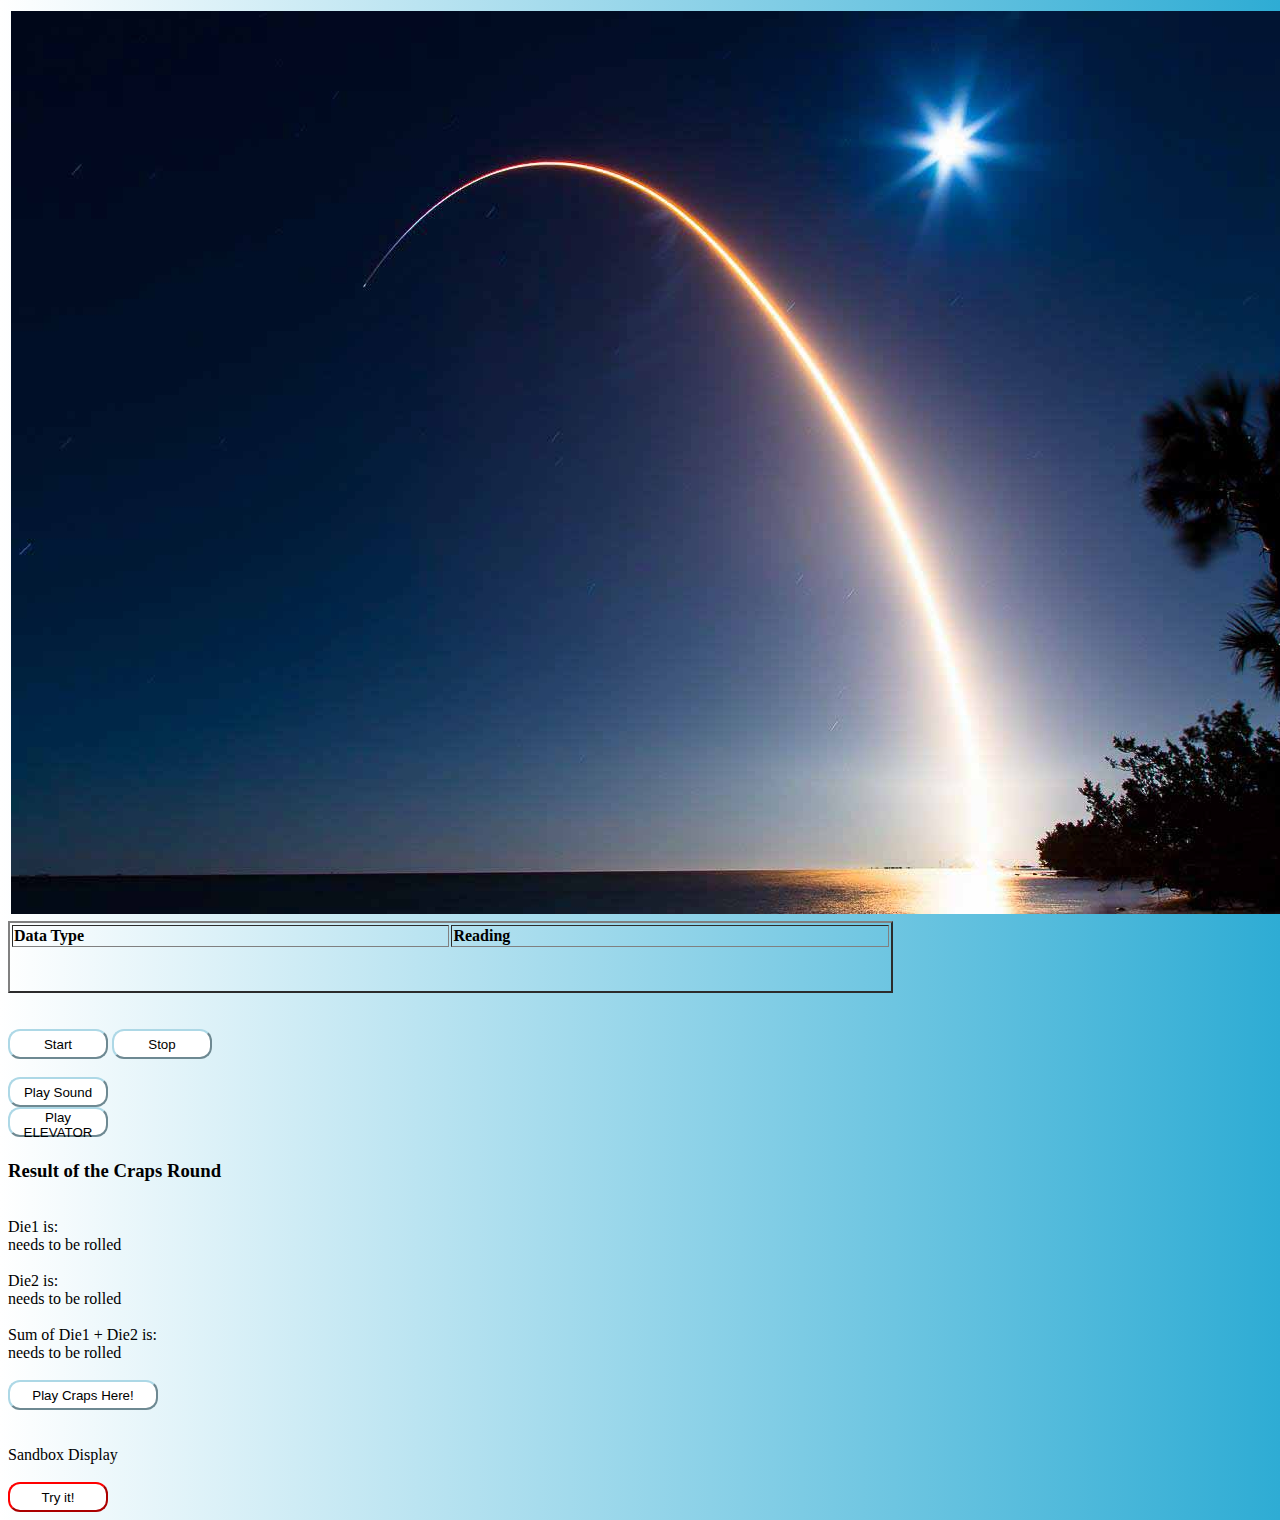
<file: Wk5-1/index.html>
<!DOCTYPE html>
<!--file creator: Trevor Satrom
    email:tjsatrom@gmail.com
    for CSC102 Class Sp2021Online
    Week5-2-->

<html>

<head>
    <!--none of this appears in the body of the page-->
    <script src="dataLoader-1.js"></script>
    <script src="code.js"></script>
    <link href="style.css" rel="stylesheet" type="text/css" />
    <title>
        Trevor's UATSpace Page
    </title>

</head>

<body>
    <!--needed for DOM-->
    <script>
        var theTime  = new Date();
        var tempTime = new Date();
        var time_interval = 5000; 
        var last_iteration = 0;
        //this is boolean, it's either true or false
        var running = true;
        var index = 0;
        var timer;
        
        //to get the data from dataLoader-1.js
        var data = getData();

        //this is going to fill in the table
        function updateDisplay(){
            //this'll grab the Current time/Date
            theTime = new Date();
            //this is where we tell 
            var timeRead = data[index].time_seconds;
            //if the time is greater than or equal to 10, 
            if(timeRead >= 10){
                //data[index].time_seconds is where we get the data from the table.
                document.getElementById("data").rows["seconds"].innerHTML = dataRow("Time Elapsed", data[index].time_seconds, "seconds");
                //we don't have units for the rest of these, so instead of "seconds"  just use " ".
                document.getElementById("data").rows["latitude"].innerHTML = dataRow("Latitude", data[index].latitude, " ");
                document.getElementById("data").rows["longitude"].innerHTML = dataRow("Longitude", data[index].longitude , " ");
                document.getElementById("data").rows["gps_altitude"].innerHTML = dataRow("GPS altitude", data[index].gps_altitude, " ");
                document.getElementById("data").rows["bmpSensor_altitude"].innerHTML = dataRow("BMP Sensor altitude", data[index].bmpSensor_altitude, " ");
                document.getElementById("data").rows["bmpSensor_pressure"].innerHTML = dataRow("BMP Sensor pressure", data[index].bmpSensor_pressure, " ");
                document.getElementById("data").rows["bmpSensor_temp"].innerHTML = dataRow("BMP Sensor temperature", data[index].bmpSensor_temp, " ");
                document.getElementById("data").rows["digSensor_temp"].innerHTML = dataRow("Digital Sensor temperature", data[index].digSensor_temp, " ");
                document.getElementById("data").rows["cssSensor_temp"].innerHTML = dataRow("CSS Sensor temp", data[index].cssSensor_temp, " ");
                document.getElementById("data").rows["cssSensor_eC02"].innerHTML = dataRow("CSS Sensor eC02", data[index].cssSensor_eC02, " ");
                document.getElementById("data").rows["cssSensor_TVOC"].innerHTML = dataRow("CSS Sensor TVOC", data[index].cssSensor_TVOC, " ");
                document.getElementById("data").rows["UV"].innerHTML = dataRow("UV", data[index].UV, " ");
                document.getElementById("data").rows["accelX"].innerHTML = dataRow("Accel X", data[index].accelX, " ");
                document.getElementById("data").rows["accelY"].innerHTML = dataRow("Accel Y", data[index].accelY, " ");
                document.getElementById("data").rows["accelZ"].innerHTML = dataRow("Accel Z", data[index].accelZ, " ");
                document.getElementById("data").rows["magneticX"].innerHTML = dataRow("Magnetic X", data[index].magneticX, " ");
                document.getElementById("data").rows["magneticY"].innerHTML = dataRow("Magnetic Y", data[index].magneticY, " ");
                document.getElementById("data").rows["magneticZ"].innerHTML = dataRow("Magnetic Z", data[index].magneticZ, " ");
                document.getElementById("data").rows["gyroX"].innerHTML = dataRow("Gyro X", data[index].gyroX, " ");
                document.getElementById("data").rows["gyroY"].innerHTML = dataRow("Gyro Y", data[index].gyroY, " ");
                document.getElementById("data").rows["gyroZ"].innerHTML = dataRow("Gyro Z", data[index].gyroZ, " ");
             }

             if(index < 500){
                index++;
             }else{
                index = 0;
             }
             
        }

    </script>
    <!--needed for dom-->
    <!--a table to put the h1 and pic on the same line-->
    <table>
        <td><!--This is the body, img src is linking to a file.jpg so the computer knows where to look.-->
            <img src="myUATlogo.jpg"><td><!--This is a picture encapsulated by data.
                The h1 denotes text size and boldness.  H1 is the biggest and boldest and it goes down from 
                there to h2, h3, etc.  The white text denotes text as it appears on the webpage. -->
                <!--this is the big bold text at the top of the webpage-->
                <h1>UAT Space Program</h1></td>
    </table>

    <!--this table is the Data Type and Reading table with all of the Accel, Magnetic, Gyro, Etc. info-->
    <!--the table border command adds 2 lines around the text-->
    <!--the width=70% tells the program to run the border at 70% of the screen-->
    <table border="2" id="data" width="70%" class="mainTable">
        <!--width 35% tells the text to take up the same amount of space in each of the different rows -->
        <col style="width: 35%;">
        <col style="width: 35%;">
        <!--thead= table header, it's larger, bolder font at the top of the table-->
        <thead>
            <!--adding font-family: fantasy darkens the text at the top of the header-->
            <tr style= "font-family: fantasy">
                <!--align left tells text to line up at left side of box/field-->
                <th align="left">Data Type</th>
                <th align="left">Reading</th>
            </tr>
        <!--this is the end of the table header-->
        </thead>
        
        <!--this is the beginning of the table body-->
        <tbody>
            <!--for Wk5-1, get rid of td's, and keep tr's-->
            <tr id="seconds"></tr>
            <tr id="latitude"></tr>
            <tr id="longitude"></tr>
            <tr id="gps_altitude"></tr>
            <tr id="bmpSensor_altitude"></tr>
            <tr id="bmpSensor_pressure"></tr>
            <tr id="bmpSensor_temp"></tr>
            <tr id="digSensor_temp"></tr>
            <tr id="cssSensor_temp"></tr>
            <tr id="cssSensor_eC02"></tr>         
            <tr id="cssSensor_TVOC"></tr> 
            <tr id="UV"></tr>
            <tr id="accelX"></tr>
            <tr id="accelY"></tr>
            <tr id="accelZ"></tr>
            <tr id="magneticX"></tr>
            <tr id="magneticY"></tr>
            <tr id="magneticZ"></tr>
            <tr id="gyroX"></tr>
            <tr id="gyroY"></tr>
            <tr id="gyroZ"></tr>
        </tbody>
    </table>
    <br>
    <br>
    <!--this creates a start/stop button-->
    <!--Start runs start onclick, stop runs stop onclick-->
    <button class="button" id="startButton" onclick="start();">Start</button> 
    <button id="stopButton" class="button" onclick="stop();">Stop</button>
    <br>
    <br>
    <!--this is where you make the Play Sounds Buttons-->
    <!--playStation refers to the background sounds heard at the launch station-->
    <button class="button" onclick="playStation()"; >Play Sound </button><br>

    <!--this is where you make the button to play ELEVATOR-->
    <button class="button" onclick="playELEVATOR()"; >Play ELEVATOR </button><br>

    <!--this shows the results of the craps game/round-->
    <h3 id= "crapsResults">Result of the Craps Round</h3>
    <br>
    <!--this says that die1 needs to be rolled-->
    Die1 is: <div id="die1Res">needs to be rolled</div><br>
    <!--this says that die2 needs to be rolled-->
    Die2 is: <div id="die2Res">needs to be rolled</div><br>
    <!--this says The Sum of Die1 + Die2 is: 
    needs to be rolled-->
    Sum of Die1 + Die2 is: <div id="sumRes">needs to be rolled</div><br>
    <!--this button has been enlarged to fit the text properly.  It looks funky when
    the text is spilling over the button.  The button says"Play Craps Here"-->
    <button class ="lgButton" onclick="playCraps();">Play Craps Here!</button>
    <br>
    <!--this is a br for break, or carriage return?  character return?  it makes a space-->
    <br>
    <br>
    <!--this is where we create the text above the "Try It" button that says "Sandbox Display"-->
    <div id="sandboxDisplay">Sandbox Display</div>
    <br>
    <!--this where we create a "Try It" button below the Sandbox Display text.  Once someone
    clicks "Try It" It counts down from 10 to 0 and then says Blastoff!-->
    <button class="sandButton" onclick="runSandbox();">Try it!</button>

</body>
<!--this is the end of the page-->

</html>


</body>

<!--NOTES TO SELF!   
Don't forget to add comments to most of the lines of code,.js and .html
Don't to get the sound to work and get your comments back from word.
Don't forget to turn in screenshots of the program running 
Don't forget to UPLOAD via zipped files GITHUB
Don't forget to turn in Notes and Extra Credit at Same time as Assignment-->
<!--this is the end of the script for the countdown i-->
</file>
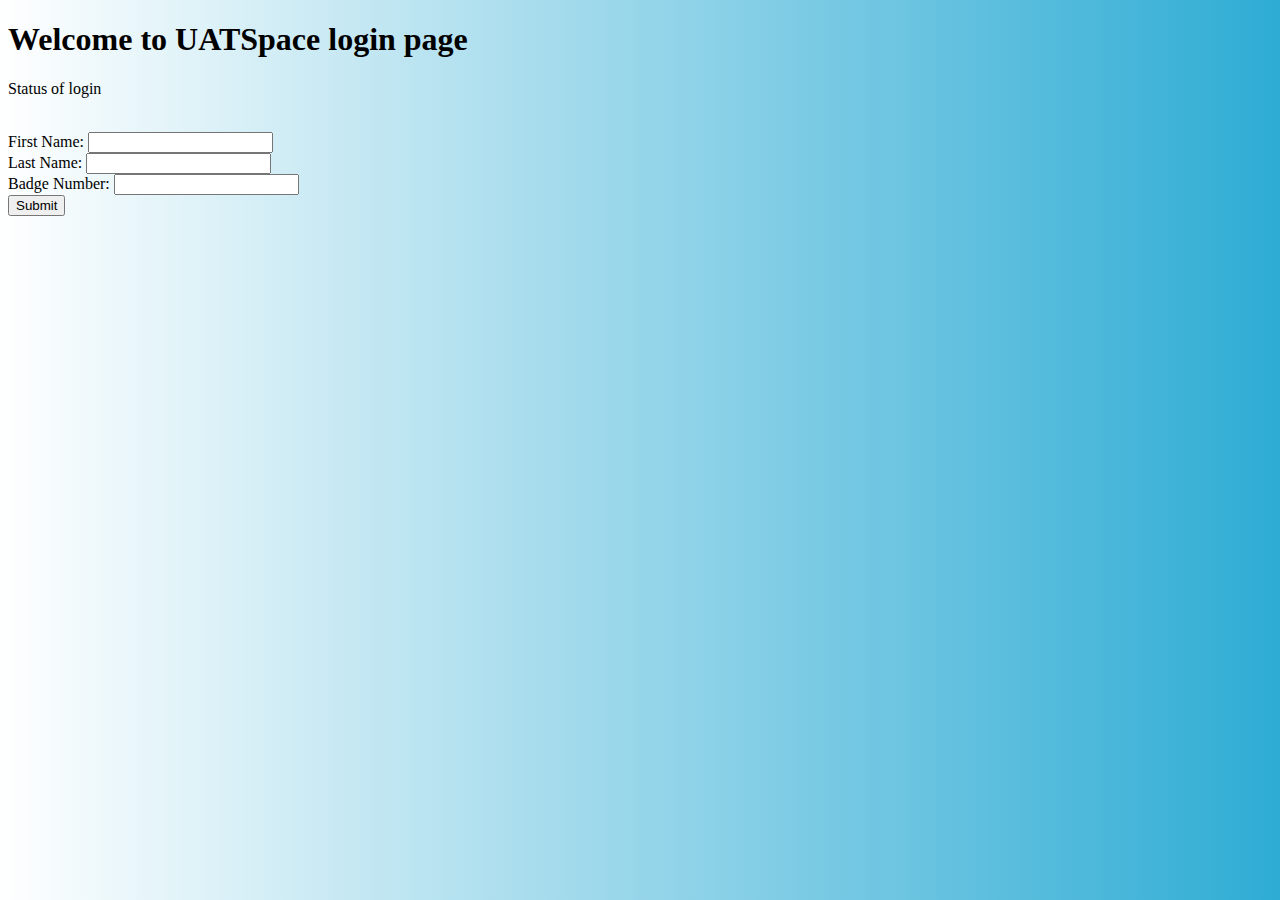
<file: Wk5-1/login.html>
<!DOCTYPE html>
<html>
<!--This is the login html
by: Trevor Satrom
contact tjsatrom@gmail.com
for CSC102 SP2021 Wk3-2 -->

<!--this is the head (aka tab) script-->
<head>
    <!--this is where we tell the computer to refer to the javascript file loginCode.js for 
    the login page, credentials, etc.-->
    <script src="loginCode.js"></script>
    <!--the white text denotes the title, or large font on the top of the webpage-->
    <title>UATSpace login</title>
    <!--this is the end of the head or header-->
</head>
<!--please link to the style.css file for background information regarding gradient-->
<link href="style.css" rel="stylesheet" type="text/css" />
<!--this is the beginning of the body-->
<body>
    <!--the Welcome text in White is what the page will say. -->
    <h1>
        Welcome to UATSpace login page
    </h1>
    <!--p id denotes paragraph, or spacing on the page-->
    <p id="loginStatus">
        <!--the Status of login text in White is what the page will say.-->
        Status of login
    </p>
    <!--br= break or space, carriage return or character return-->
    <br>
    <!--this is where we create the layout of the credentials on the login page-->
    <form id="creditSubmit" onsubmit="return false">
     <!--this is where we create a place to input First Name or fName-->
    First Name:    <input type="text" id="fName" /><br>
    <!--this is where we create a place to input Last Name or lName-->
    Last Name:    <input type="text" id="lName" /><br>
    <!--this is where we create a place to input Badge Number or badgeID-->
    Badge Number:    <input type="number" id="badgeID" /><br>
    <!--this is where we tell the program to check the credentials-->
    <input type="submit" onclick="checkCreds();" />
    </form>
<!--this is the end of the body-->
</body>
<!--this is the end of the web page-->
</html>
</file>
<file: Wk5-1/style.css>
body {
    background-color:white;
    background-image:linear-gradient(90deg, white 0%, #2eacd4);
    }
    
    .button{
        background-color: white;
        width: 100px;
        height: 30px;
        border-radius: 12px;
        border-color: lightblue
    }

    .lgButton{
        background-color: white;
        width: 150px;
        height: 30px;
        border-radius: 12px;
        border-color: lightblue
    }

    .sandButton{
        background-color: white;
        width: 100px;
        height: 30px;
        border-radius: 12px;
        border-color: red
    }

    .mainTable{
        font-family: 'Times New Roman', Times, serif;
        font-weight: bolder;
    }
</file>
